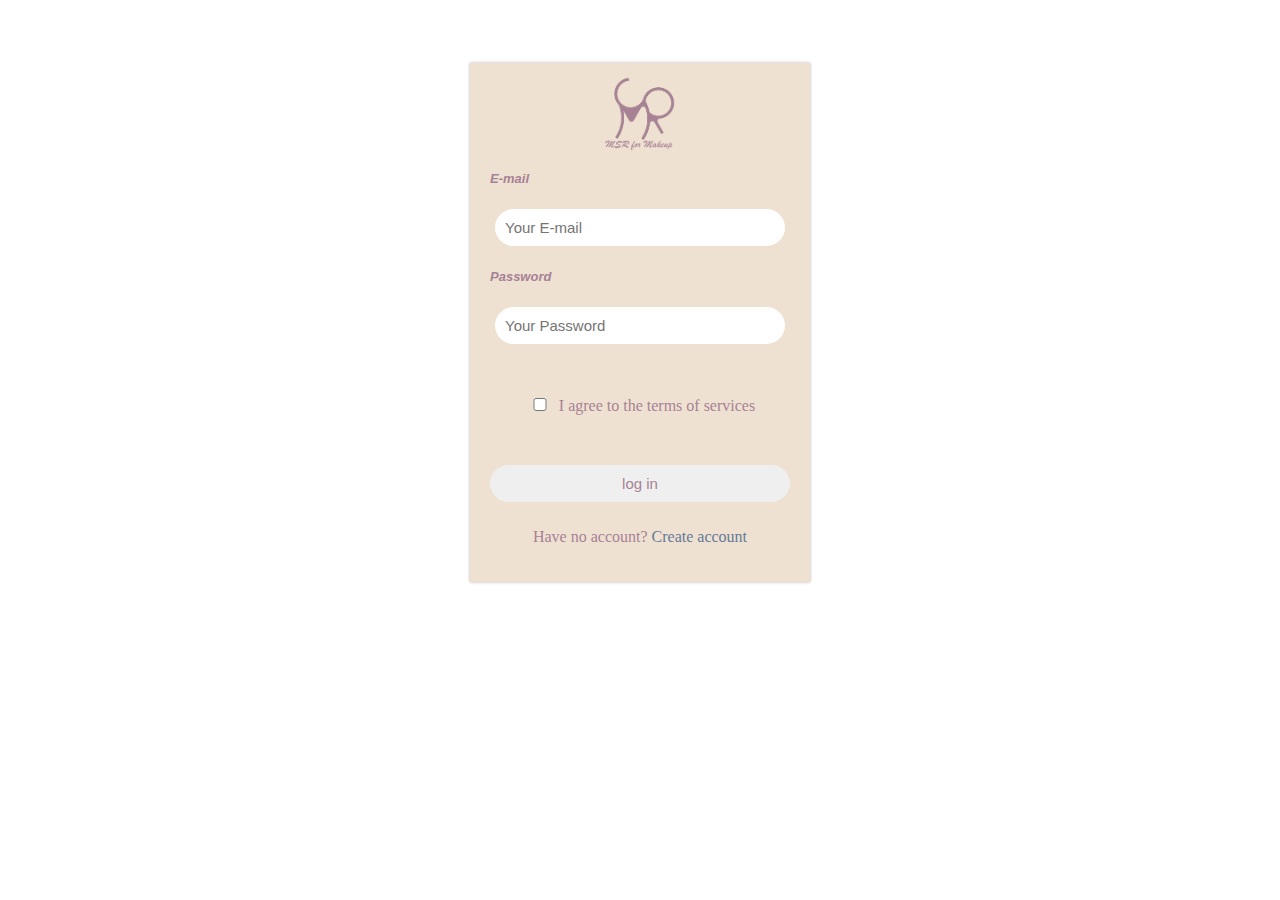
<file: sign in.html>
<!DOCTYPE html>
<html lang="en">
<head>
    <meta charset="UTF-8">
    <meta name="viewport" content="width=device-width, initial-scale=1.0">
    <title>Document</title>
    <link rel="stylesheet" href="in & up.css">
</head>
<body>
    <div class="form">
        
        <!-- <a href="project_page1.html"><img src="WhatsApp Image 2023-09-22 at 7.45.39 PM (1).jpeg"></a> -->
        <img src="logo60.png" alt="">
        
        <form action=""> 
    <h3><label for="email">E-mail</label></h3>
    <input type="email" id="emaile" placeholder="Your E-mail" required>
    <br>
    <h3><label for="Password">Password</label></h3>
    <input  type="password" id="passe" placeholder="Your Password"  required>
    <br><br>
    <p><input type="checkbox"> I agree to the terms of services</p>
    <br>
    <button onclick=" login()">log in</button>

    <p>Have no account? <a href="sign up.html"> Create account</a></p>
</body>
<script src="in & up.js"></script>
</html>
</file>
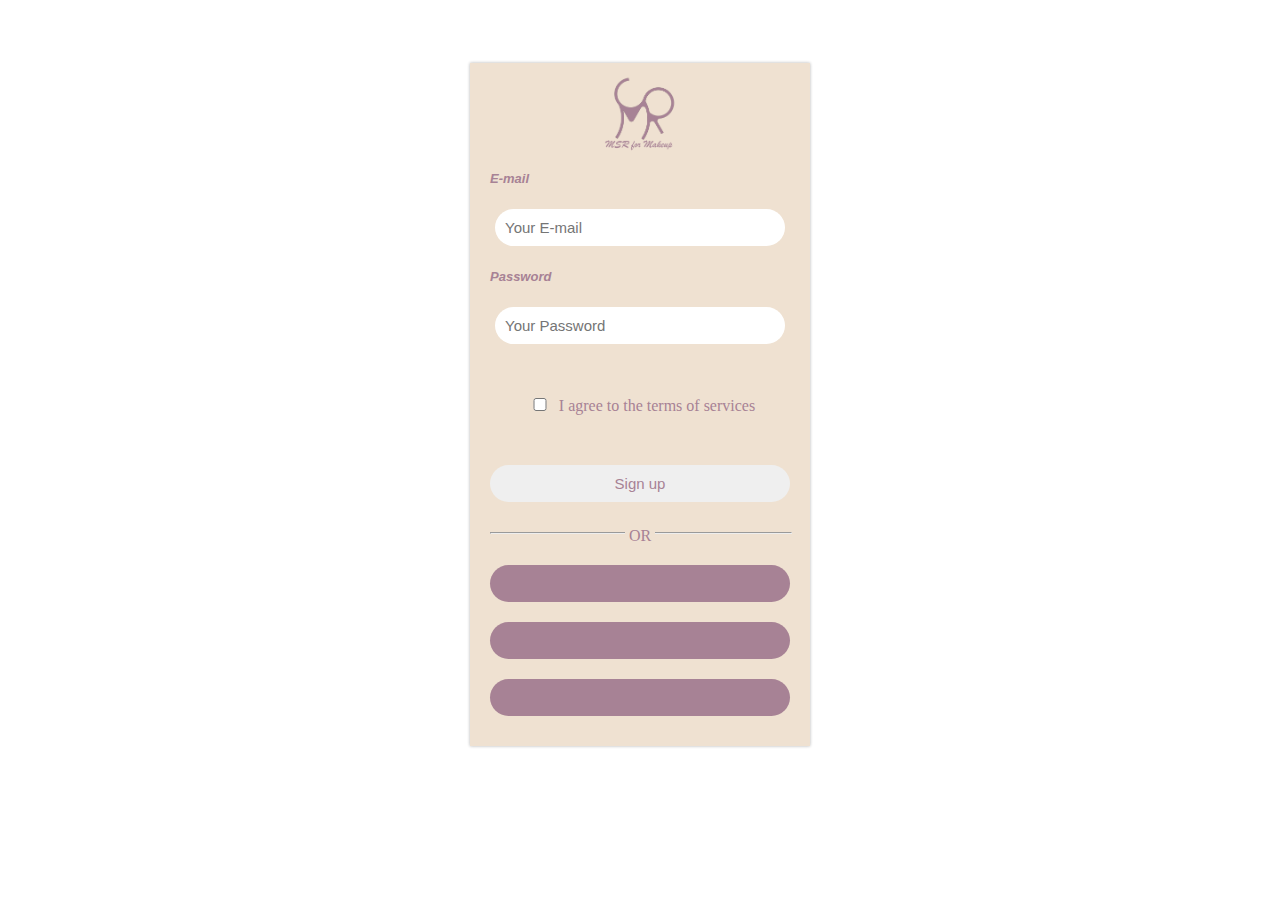
<file: sign up.html>
<!DOCTYPE html>
<html lang="en">
<head>
    <meta charset="UTF-8">
    <meta name="viewport" content="width=device-width, initial-scale=1.0">
    <title>Document</title>
    <link rel="stylesheet" href="in & up.css">
</head>
<body>
    <div class="form">
        
        <!-- <a href="project_page1.html"><img src="WhatsApp Image 2023-09-22 at 7.45.39 PM (1).jpeg"></a> -->
        <img src="logo60.png" alt="">
        
     
            
            <h3><label for="email">E-mail</label></h3>
            <input type="email" id="email" placeholder="Your E-mail" required>
            <br>
            <h3><label for="Password">Password</label></h3>
            <input  type="password" id="pass" placeholder="Your Password" minlength="8" required>
            <br><br>
            <p><input type="checkbox"> I agree to the terms of services</p>
            <br>
            <button onclick=" signup()">Sign up</button>
            <hr>
            <p class="or">OR</p>
            <button class="button3"><a href="https://twitter.com/i/flow/login?input_flow_data=%7B%22requested_variant%22%3A%22eyJsYW5nIjoiYXIifQ%3D%3D%22%7D" target="_blank"> <i class="fa fa-twitter-square" aria-hidden="true"></i> Login with Twitter</a></button>
            <br>
            <button class="button3"><a href="https://www.facebook.com/" target="_blank"><i class="fa fa-facebook-square" aria-hidden="true"></i> Login with facebook</a></button>
            <br>
            <button class="button3"><a href="https://accounts.google.com/AccountChooser/signinchooser?service=mail&continue=https%3A%2F%2Fmail.google.com%2Fmail%2F&flowName=GlifWebSignIn&flowEntry=AccountChooser" target="_blank"> <i class="fa fa-envelope-square" aria-hidden="true"></i> Login with Google</a></button>

            
       
       </div>
       <br><br>
</body>
<script src="in & up.js"></script>
</html>
</file>
<file: in & up.css>
/* .form{
    background :#EFE1D1;
    border: 7px;
    text-align: center;
    width: 300px;
    margin: 5% auto 0;
    box-shadow: 0 0 3px 0 rgba(0,0,0,0.3);
    padding: 20px;
}

.form img{
  margin-top: -10px;
  width: 80px;
}

.heading{
  text-align: center;
}

.form h1{
  color: #A78295;
  margin-top: -10px;
  margin-bottom: 10px;
 font-family: 'Franklin Gothic Medium', 'Arial Narrow', Arial, sans-serif;
}

.sign{
  border-radius: 20px;
  padding: 10px;
  margin: 10px 0;
  width: 100%;
  border: 0.5px solid #A78295;
  outline: none;
}

h3 {
 font-family: 'Gill Sans', 'Gill Sans MT', Calibri, 'Trebuchet MS', sans-serif;
 text-align: left;
 color: #191717;
 font-size: small;
}

p{
  color: #A78295;
}

button{
  color: #A78295;
  width: 100%;
  padding: 10px;
  border-radius: 20px;
  font-size: 15px;
  margin: 10px 0;
  outline: none;
  cursor: pointer;
}

.button2{
background-color: #acb4c0;
color: #e9edf8;
border: #657a97;
}

.or{
  background:#fff ;
  width: 30px;
  margin: -15px auto 10px;
}

hr{
  margin-top: 20px;
  width: 100%;
}

.button3 {
  background-color:#99627A;
  color: #e9edf8;
  border: #c0cad8;
  }

  .button3 a:link{
    color: #e9edf8;
    text-decoration: none;
  }
  
  .button3 a:visited{
    color: #C88EA7;
    text-decoration: none;
  }
  
  .button3 a:hover{
    color: #C88EA7;
    text-decoration: none;
    transition: 0.5s;
  }
  
  .button3 a:active{
    color:#C88EA7;
    text-decoration: none;
  }

 

 
  p a:link{
    color: #657a97;
    text-decoration: none;
  }
  
  p a:visited{
    color: #657a97;
    text-decoration: none;
  }
  
  p a:hover{
    color: #c9cfdf;
    text-decoration: none;
    transition: 0.5s;
  }
  
  p a:active{
    color: #5c71ab;
    text-decoration: none;
  } */


  .form{
    background :#EFE1D1;
    border: 7px;
    text-align: center;
    width: 300px;
    margin: 5% auto 0;
    box-shadow: 0 0 3px 0 rgba(0,0,0,0.3);
    padding: 20px;
}

.form img{
  margin-top: -10px;
  width: 80px;
  cursor: pointer;
}



.heading{
  text-align: center;
}

.form h1{
  color: #A78295;
  margin-top: -10px;
  margin-bottom: 10px;
  font-family: 'Franklin Gothic Medium', 'Arial Narrow', Arial, sans-serif;
}

.sign{
  border-radius: 20px;
  padding: 10px;
  margin: 10px 0;
  width: 100%;
  border: 0.5px solid #A78295;
  outline: none;
}

h3 {
 font-family: 'Gill Sans', 'Gill Sans MT', Calibri, 'Trebuchet MS', sans-serif;
 text-align: left;
 color: #a78295;
 font-size: small;
}

p{
  color: #A78295;
  width: 100%;

}

p input{
  color: #A78295;
  width: 10%;
}

input{
  outline: none;
  color: #a78295;
  width: 90%;
  padding: 10px;
  border-radius: 20px;
  font-size: 15px;
  margin: 10px 0;
  cursor: pointer;
  border: #a78295;
}

.form button{
  outline: none;
  color: #A78295;
  width: 100%;
  padding: 10px;
  border-radius: 20px;
  font-size: 15px;
  margin: 10px 0;
  cursor: pointer;
  border: #a78295;
}

.button2{
background-color: #a78295;
color: #a78295;
border: #a78295;
}

.or{
  background:#EFE1D1 ;
  width: 30px;
  margin: -15px auto 10px;
}

hr{
  margin-top: 20px;
  width: 100%;
}

.button3 {
  background-color:#a78295;
  color: #a78295;
  border: #a78295;
  
  }

  .button3 a:link{
    color: #a78295;
    text-decoration: none;
  }
  
  .button3 a:visited{
    color: #efe1d1;
    text-decoration: none;
  }
  
  .button3 a:hover{
    color: #a78295;
    text-decoration: none;
    transition: 0.5s;
  }
  
  .button3 a:active{
    color:#efe1d1;
    text-decoration: none;
  }

 .form label{
  color: #a78295;
  font-style: oblique;
 }

 
  p a:link{
    color: #657a97;
    text-decoration: none;
  }
  
  p a:visited{
    color: #657a97;
    text-decoration: none;
  }
  
  p a:hover{
    color: #c9cfdf;
    text-decoration: none;
    transition: 0.5s;
  }
  
  p a:active{
    color: #5c71ab;
    text-decoration: none;
  }
</file>
